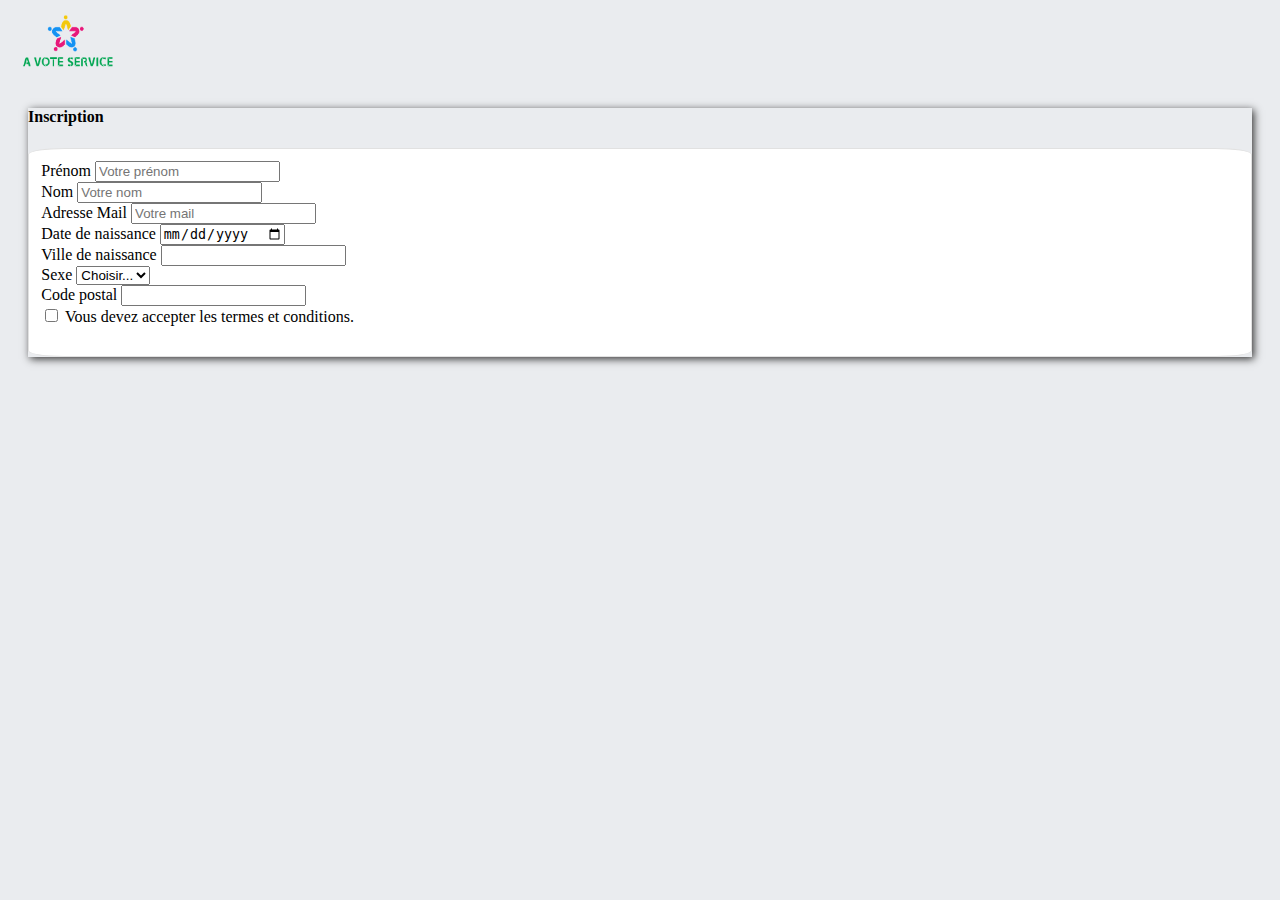
<file: groupe22/WorkshopFront/Front_poll/index.html>
<!DOCTYPE html>
<html lang="fr">

<head>
    <meta charset="UTF-8">
    <meta name="viewport" content="width=device-width, initial-scale=1.0">
    <link href="https://cdn.jsdelivr.net/npm/bootstrap@5.0.2/dist/css/bootstrap.min.css" rel="stylesheet"
        integrity="sha384-EVSTQN3/azprG1Anm3QDgpJLIm9Nao0Yz1ztcQTwFspd3yD65VohhpuuCOmLASjC" crossorigin="anonymous">
    <link rel="stylesheet" href="style.css">
    <title>Inscription</title>
</head>

<body>
    <nav class="navbar navbar-light bg-light">
        <div class="container ms-1">
            <img src="./imgs/A_vote_service_logo.png" alt="" width="120" height="75">
        </div>
    </nav>
    <div class="container mt-5">
        <div class="row justify-content-center">
            <div class="col-md-8">
                <div class="card">
                    <div class="card-body">
                        <h4 class="card-title mb-4">Inscription</h4>
                        <form novalidate>
                            <div class="mb-3">
                                <label for="validationCustom01" class="form-label">Prénom</label>
                                <input type="text" class="form-control" id="validationCustom01"
                                    placeholder="Votre prénom" required>
                            </div>
                            <div class="mb-3">
                                <label for="validationCustom02" class="form-label">Nom</label>
                                <input type="text" class="form-control" id="validationCustom02" placeholder="Votre nom"
                                    required>
                            </div>
                            <div class="mb-3">
                                <label for="exampleInputEmail1" class="form-label">Adresse Mail</label>
                                <input type="email" class="form-control" id="exampleInputEmail1"
                                    placeholder="Votre mail">
                            </div>
                            <div class="mb-3">
                                <label for="date">Date de naissance</label>
                                <input type="date" class="form-control" id="date">
                            </div>
                            <div class="mb-3">
                                <label for="validationCustom03" class="form-label">Ville de naissance</label>
                                <input type="text" class="form-control" id="validationCustom03" required>
                            </div>
                            <div class="mb-3">
                                <label for="validationCustom04" class="form-label">Sexe</label>
                                <select class="form-select" id="validationCustom04" required>
                                    <option selected disabled value="">Choisir...</option>
                                    <option>Homme</option>
                                    <option>Femme</option>
                                </select>
                            </div>
                            <div class="mb-3">
                                <label for="validationCustom05" class="form-label">Code postal</label>
                                <input type="number" class="form-control" id="validationCustom05" required>
                            </div>
                            <div class="mb-3">
                                <div class="form-check">
                                    <input class="form-check-input" type="checkbox" value="" id="invalidCheck" required>
                                    <label class="form-check-label" for="invalidCheck">
                                        Vous devez accepter les termes et conditions.
                                    </label>
                                </div>
                            </div>
                            <div class="d-grid">
                                <a href="./pageVote.html" class="btn btn-a btn-primary">Envoyer</a>
                            </div>
                        </form>
                    </div>
                </div>
            </div>
        </div>
    </div>
</body>

</html>
</file>
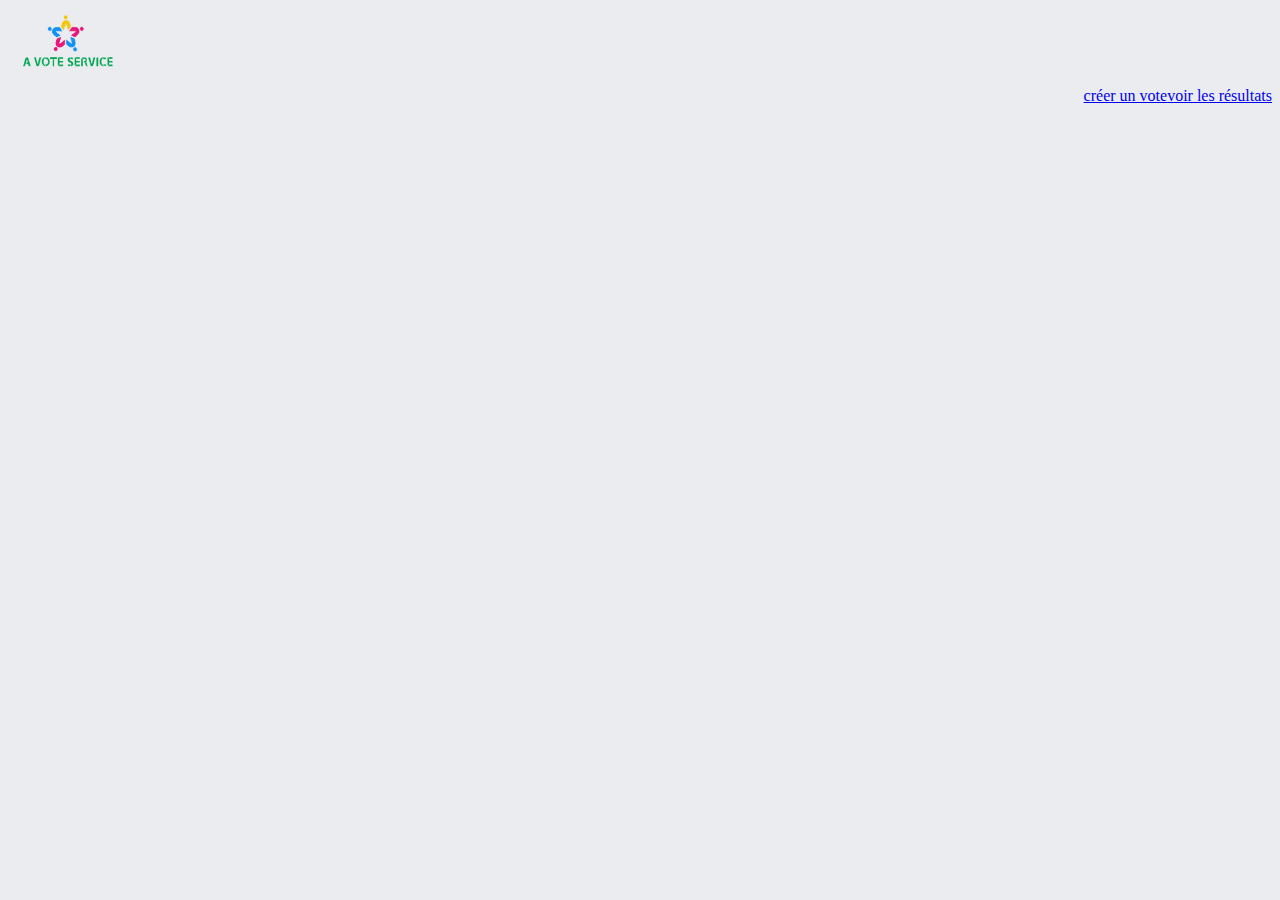
<file: groupe22/WorkshopFront/Front_poll/PageAdmin.html>
<!DOCTYPE html>
<html lang="fr">

<head>
    <meta charset="UTF-8">
    <meta name="viewport" content="width=device-width, initial-scale=1.0">
    <link href="https://cdn.jsdelivr.net/npm/bootstrap@5.0.2/dist/css/bootstrap.min.css" rel="stylesheet"
        integrity="sha384-EVSTQN3/azprG1Anm3QDgpJLIm9Nao0Yz1ztcQTwFspd3yD65VohhpuuCOmLASjC" crossorigin="anonymous">
    <link rel="stylesheet" href="style.css">

    <title>Admin Page</title>
</head>

<body>

    <body>
        <nav class="navbar navbar-light bg-light">
            <div class="container ms-1 me-0">
                <img src="./imgs/A_vote_service_logo.png" alt="" width="120" height="75">
                <div class="links">
                    <a class="nav-link" href="./PageCreation.html">créer un vote</a>
                    <a class="nav-link" href="./PageResult.html" >voir les résultats</a>
                </div>
            </div>
        </nav>
    </body>

</html>
</file>
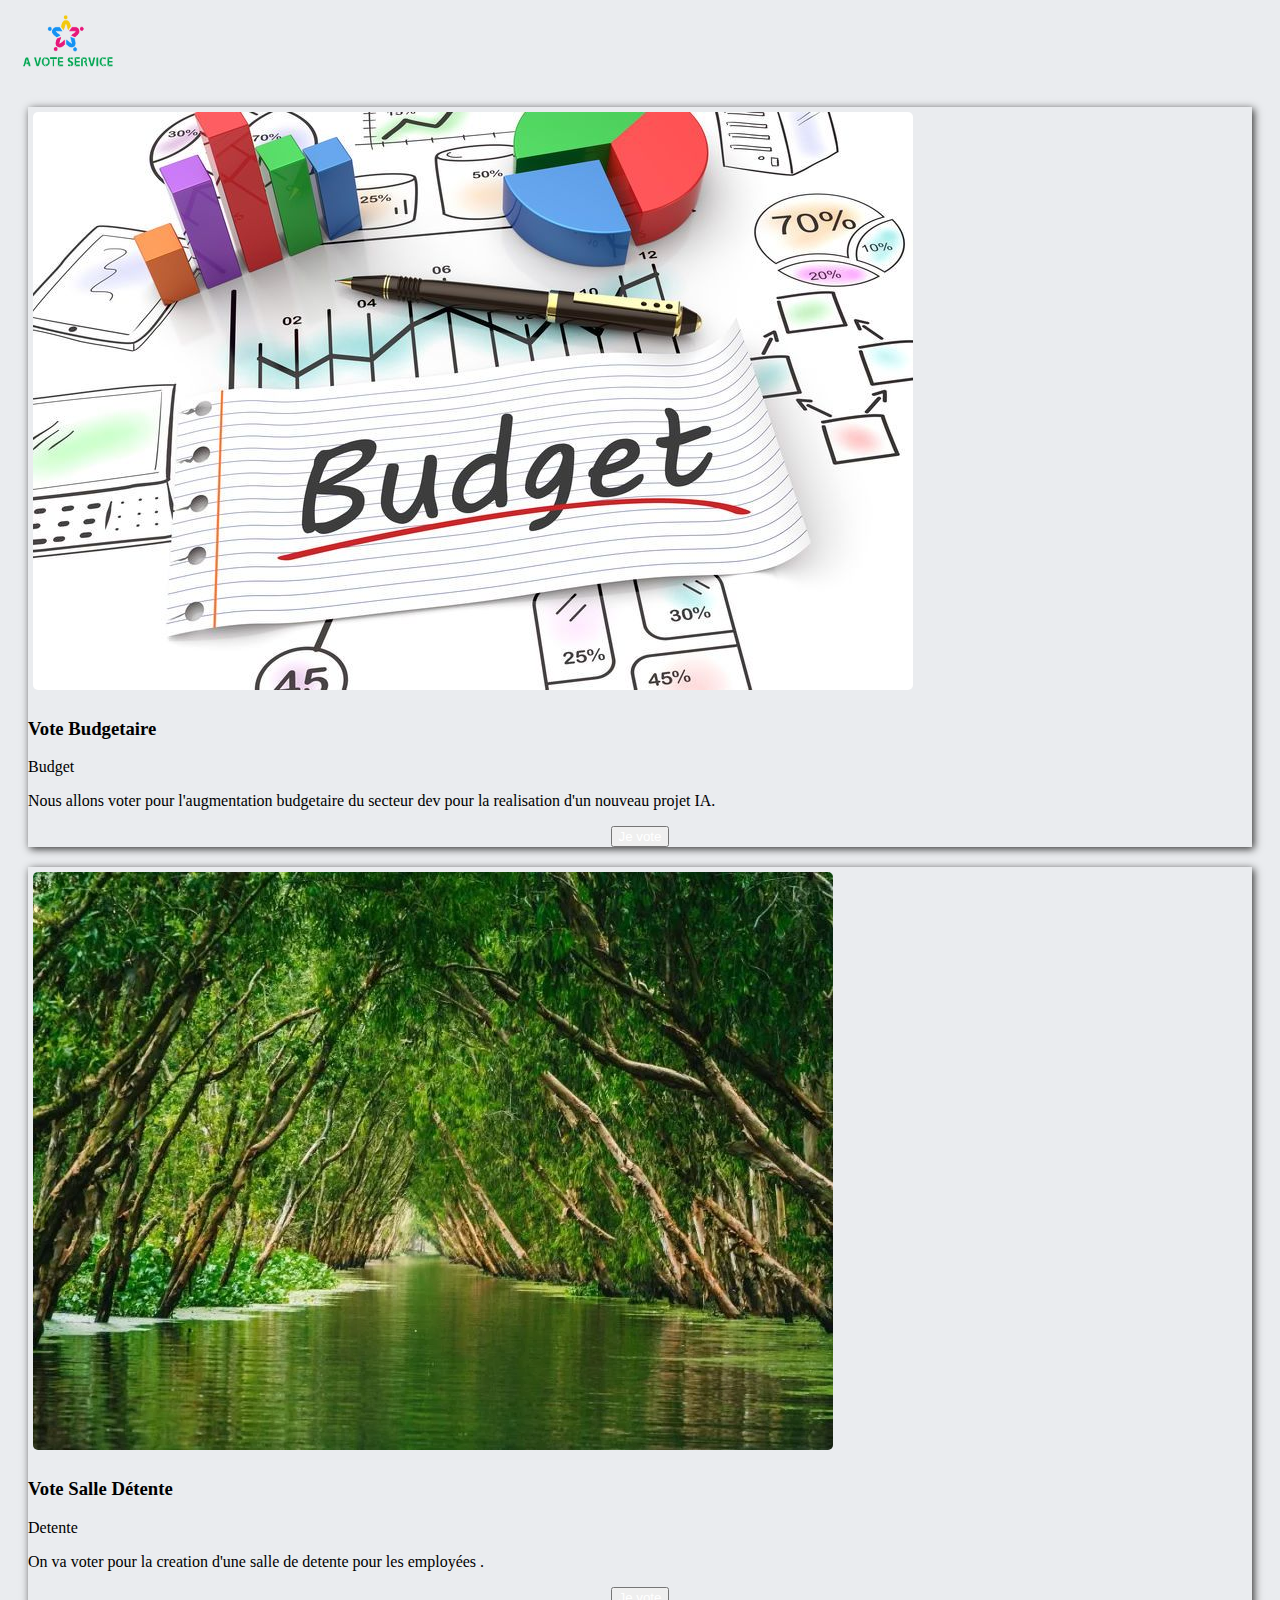
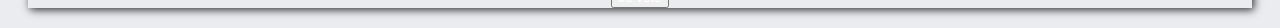
<file: groupe22/WorkshopFront/Front_poll/pageVote.html>
<!DOCTYPE html>
<html lang="fr">

<head>
    <meta charset="UTF-8">
    <meta name="viewport" content="width=device-width, initial-scale=1.0">
    <link href="https://cdn.jsdelivr.net/npm/bootstrap@5.0.2/dist/css/bootstrap.min.css" rel="stylesheet"
        integrity="sha384-EVSTQN3/azprG1Anm3QDgpJLIm9Nao0Yz1ztcQTwFspd3yD65VohhpuuCOmLASjC" crossorigin="anonymous">
    <link rel="stylesheet" href="./style.css">
    <script src="https://code.jquery.com/jquery-3.6.0.min.js"></script>

    <title>Vote</title>
</head>

<body>
    <nav class="navbar navbar-light bg-light">
        <div class="container ms-1">
            <img src="./imgs/A_vote_service_logo.png" alt="" width="120" height="75">
        </div>
    </nav>

    <div class="row justify-content-center">
        <div class="col-12 col-sm-6 col-md-3">
            <div class="card">
                <img src="./imgs/suivi-de-budget.jpeg" class="card-img-top" alt="...">
                <div class="card-body">
                    <h3 class="card-title text-center text-danger text-decoration-underline">Vote Budgetaire</h3>
                    <p class="card-text text-center">Budget </p>
                    <p class="text-center">Nous allons voter pour l'augmentation budgetaire du secteur dev pour la
                        realisation d'un nouveau projet IA.</p>

                    <div class="btn">
                        <button class="btn btn-primary mt-1"><a href="vote1.html" class="btn-a">Je vote</a></button>
                    </div>
                </div>
            </div>
        </div>
        <div class="col-12 col-sm-6 col-md-3">
            <div class="card">
                <img src="./imgs/foret-tra-su-ornithologie-delta-mekong-vietnam-800x578.webp" class="card-img-top" alt="...">
                <div class="card-body">
                    <h3 class="card-title text-center text-danger text-decoration-underline">Vote Salle Détente</h3>
                    <p class="card-text text-center">Detente</p>
                    <p class="text-center">On va voter pour la creation d'une salle de detente pour les employées .</p>

                    <div class="btn">
                        <button class="btn btn-primary mt-1"><a href="vote2.html" class="btn-a">Je vote</a></button>
                    </div>
                </div>
            </div>
        </div>
    <!--     <div class="col-12 col-sm-6 col-md-3">
            <div class="card">
                <img src="https://picsum.photos/200" class="card-img-top" alt="...">
                <div class="card-body">
                    <h3 class="card-title text-center text-danger text-decoration-underline">Titre référendum</h3>
                    <p class="card-text text-center">Texte explicatif du vote </p>
                    <p class="text-center">Lorem ipsum dolor sit amet, consectetur adipisicing elit. Error fugit,
                        tempore
                        voluptatum cum facere assumenda eius sapiente.</p>

                    <div class="btn">
                        <button class="btn btn-primary mt-1"><a href="vote3.html" class="btn-a">Je vote</a></button>
                    </div>
                </div>
            </div>
        </div> -->

    </div>


</body>

</html>
</file>
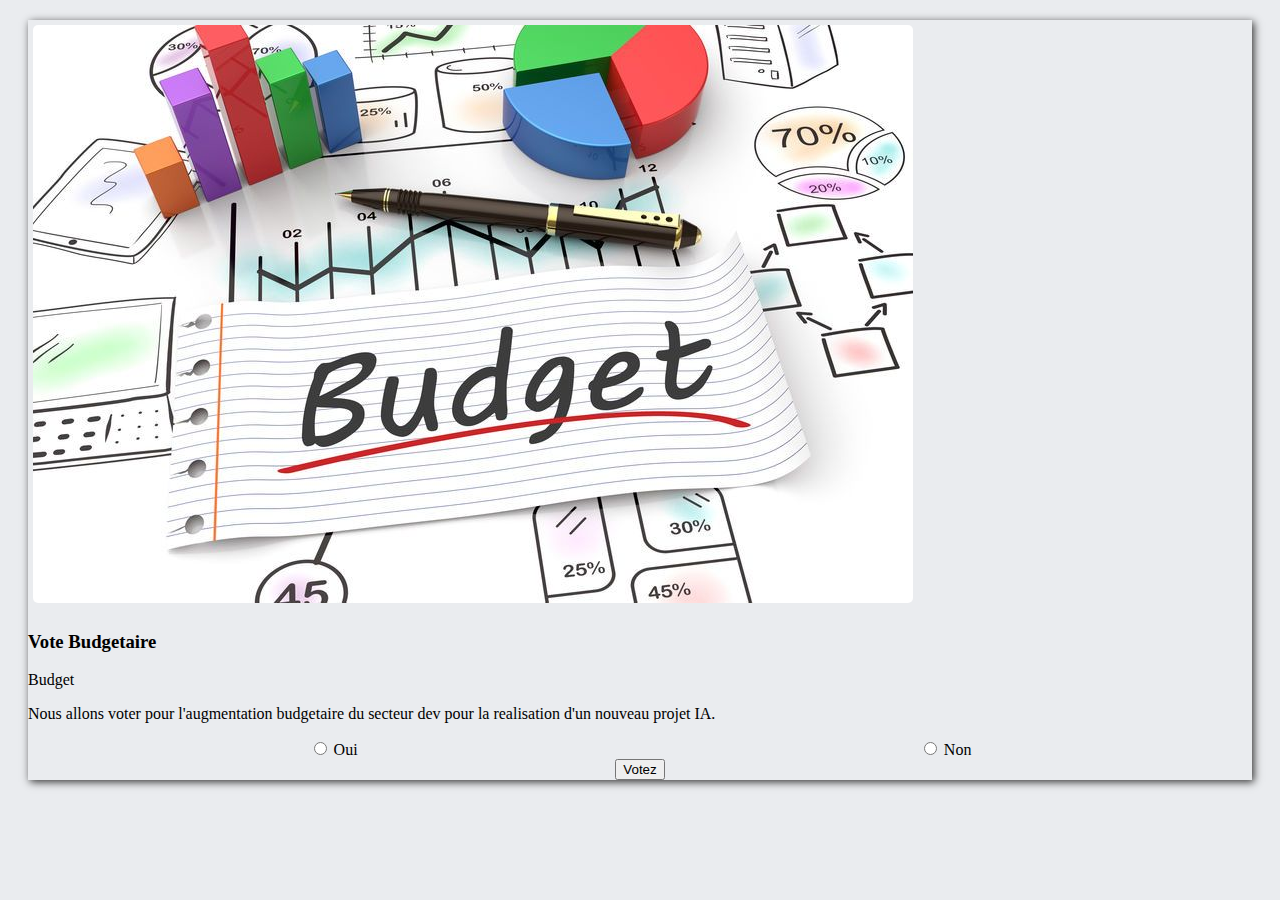
<file: groupe22/WorkshopFront/Front_poll/vote1.html>
<!DOCTYPE html>
<html lang="fr">

<head>
    <meta charset="UTF-8">
    <meta name="viewport" content="width=device-width, initial-scale=1.0">
    <link href="https://cdn.jsdelivr.net/npm/bootstrap@5.0.2/dist/css/bootstrap.min.css" rel="stylesheet"
        integrity="sha384-EVSTQN3/azprG1Anm3QDgpJLIm9Nao0Yz1ztcQTwFspd3yD65VohhpuuCOmLASjC" crossorigin="anonymous">
    <link rel="stylesheet" href="./style.css">
    <script src="https://code.jquery.com/jquery-3.6.0.min.js"></script>
    <title>Vote 1</title>
</head>

<body class="d-flex justify-content-center align-items-center vh-80">

    <div class="col-12 col-md-4">
        <div class="card">
            <img src="./imgs/suivi-de-budget.jpeg" class="card-img-top" alt="...">
            <div class="card-body">
                <h3 class="card-title text-center text-danger text-decoration-underline">Vote Budgetaire</h3>
                    <p class="card-text text-center">Budget </p>
                    <p class="text-center">Nous allons voter pour l'augmentation budgetaire du secteur dev pour la
                        realisation d'un nouveau projet IA.</p>
                <div id="vote">
                    <div>
                        <input type="radio" id="oui" value="oui" name="vote" />
                        <label for="oui">Oui</label>
                    </div>
                    <div>
                        <input type="radio" id="non" value="non" name="vote" />
                        <label for="non">Non</label>
                    </div>
                </div>
                <div class="btn">
                    <button id="envoyer" class="btn btn-primary mt-1">Votez</button>
                </div>
            </div>
        </div>
    </div>

    <script>

        $('#envoyer').on('click', function () {

            var selectedValue = $('input[name=vote]:checked', '#vote').val();

            // Vérifier si une option est sélectionnée
            if (!selectedValue) {
                alert("Veuillez choisir une option de vote avant de continuer.");
                return; // Stoppe la fonction ici
            }

            var confirmation = confirm("Êtes-vous sûr de votre vote ? " + selectedValue);

            if (confirmation) {
                alert("Votre vote a bien été pris en compte !");
                window.location.href = "PageResult.html";
            } else {
                alert("Vote annulé.");
            }
        });

    </script>

</body>

</html>
</file>
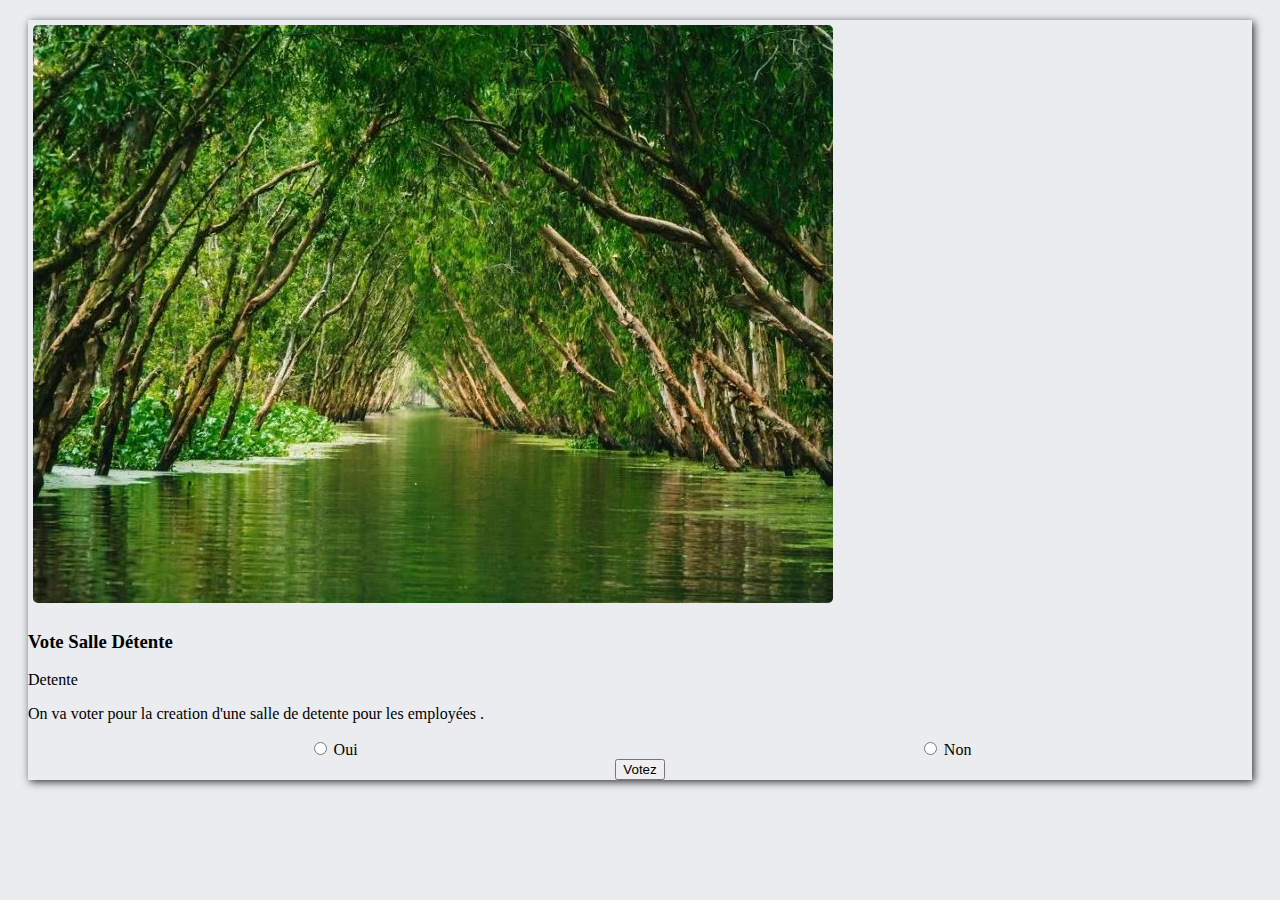
<file: groupe22/WorkshopFront/Front_poll/vote2.html>
<!DOCTYPE html>
<html lang="fr">

<head>
    <meta charset="UTF-8">
    <meta name="viewport" content="width=device-width, initial-scale=1.0">
    <link href="https://cdn.jsdelivr.net/npm/bootstrap@5.0.2/dist/css/bootstrap.min.css" rel="stylesheet"
        integrity="sha384-EVSTQN3/azprG1Anm3QDgpJLIm9Nao0Yz1ztcQTwFspd3yD65VohhpuuCOmLASjC" crossorigin="anonymous">
    <link rel="stylesheet" href="./style.css">
    <script src="https://code.jquery.com/jquery-3.6.0.min.js"></script>
    <title>Vote 2</title>
</head>

<body class="d-flex justify-content-center align-items-center vh-80">

    <div class="col-12 col-md-4">
        <div class="card">
            <img src="./imgs/foret-tra-su-ornithologie-delta-mekong-vietnam-800x578.webp" class="card-img-top" alt="...">
            <div class="card-body">
                <h3 class="card-title text-center text-danger text-decoration-underline">Vote Salle Détente</h3>
                <p class="card-text text-center">Detente</p>
                <p class="text-center">On va voter pour la creation d'une salle de detente pour les employées .</p>
                <div id="vote">
                    <div>
                        <input type="radio" id="oui" value="oui" name="vote" />
                        <label for="oui">Oui</label>
                    </div>
                    <div>
                        <input type="radio" id="non" value="non" name="vote" />
                        <label for="non">Non</label>
                    </div>
                </div>
                <div class="btn">
                    <button id="envoyer" class="btn btn-primary mt-1">Votez</button>
                </div>
            </div>
        </div>
    </div>

    <script>

        $('#envoyer').on('click', function () {

            var selectedValue = $('input[name=vote]:checked', '#vote').val();

            // Vérifier si une option est sélectionnée
            if (!selectedValue) {
                alert("Veuillez choisir une option de vote avant de continuer.");
                return; // Stoppe la fonction ici
            }

            var confirmation = confirm("Êtes-vous sûr de votre vote ? " + selectedValue);

            if (confirmation) {
                alert("Votre vote a bien été pris en compte !");
                window.location.href = "PageResult.html";
            } else {
                alert("Vote annulé.");
            }
        });

    </script>

</body>

</html>
</file>
<file: groupe22/WorkshopFront/Front_poll/style.css>
body {
    background-color: rgb(234, 236, 239);
}

.btn-a {
    text-decoration: none;
    color: #FFF;
}

.btn-a:hover {
    color: #FFF;
}

.links{
    display: flex;
    justify-content: flex-end;
}
.bigForm{
    justify-content: center;
    display: flex;
    margin-top: 2%;
}
.bigFormCreation{
    justify-content: center;
    display: flex;
    margin-top: 5%;
}
form {
    padding: 1%;
    display: flex;
    justify-content: flex-end;
    flex-wrap: wrap;
    flex-direction: column;
    height: fit-content;
    border: 1px solid rgb(225 225 225);
    border-radius: 3%;
    background-color: white;
}

.card{
    margin: 20px;
    box-shadow: 2px 2px 8px #333;
}

.card .card-img-top {
    padding: 5px;
    border-radius: 10px;
}

.btn{
    display: flex; 
    justify-content: center;
}


#vote{
    margin-top: 5%;
    display: flex;
    justify-content: space-around;
    margin: auto;
    
}

.votefield{
    display: flex;
    justify-content: flex-start;
    flex-direction: column;
}

/* PageResult */

h1 {
    color: #333;
    font-size: 20px;
}

canvas {
    max-width: 80%;
}

.graphs{
    width: 800px;
    margin: auto;
    margin-top: 100px;
}

/* PageAdmin */

.links{
    display: flex;
    justify-content: flex-end;
}
</file>
